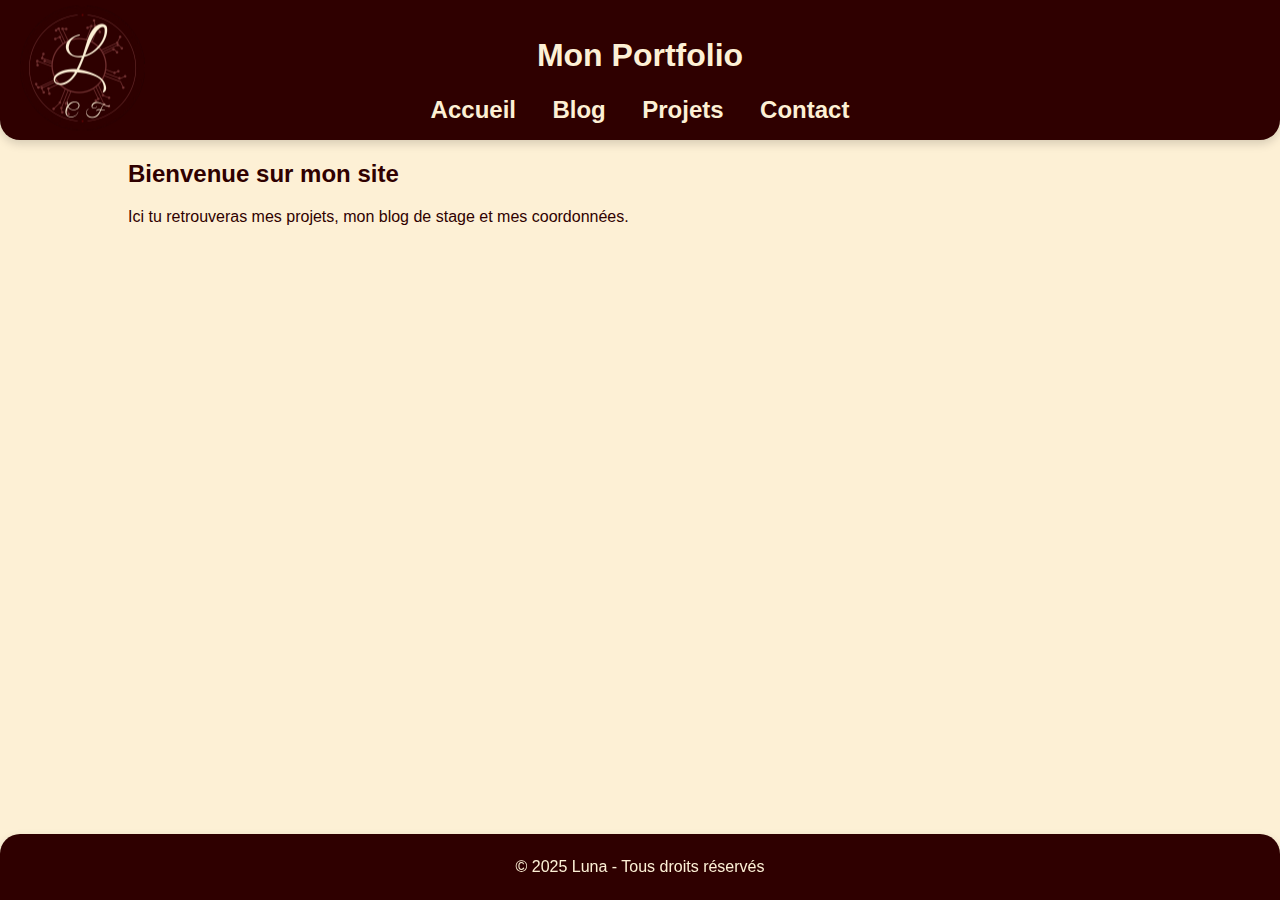
<file: index.html>
<!DOCTYPE html>
<html lang="fr">
<head>
  <meta charset="UTF-8">
  <meta name="viewport" content="width=device-width, initial-scale=1.0">
  <title>Mon Portfolio</title>
  <link rel="stylesheet" href="./style.css">
</head>
<body>
  <header>
    <div class="logo">
      <a href="index.html"><img src="images/Logo.png" alt="Logo de Luna"></a>
    </div>
    <div class="txt">
        <h1>Mon Portfolio</h1>
        <nav>
          <a href="index.html">Accueil</a>
          <a href="blog.html">Blog</a>
          <a href="projects.html">Projets</a>
          <a href="contact.html">Contact</a>
        </nav>
    </div>
  </header>

  <main>
    <h2>Bienvenue sur mon site</h2>
    <p>Ici tu retrouveras mes projets, mon blog de stage et mes coordonnées.</p>
  </main>

  <footer>
    <p>© 2025 Luna - Tous droits réservés</p>
  </footer>
</body>
</html>
</file>
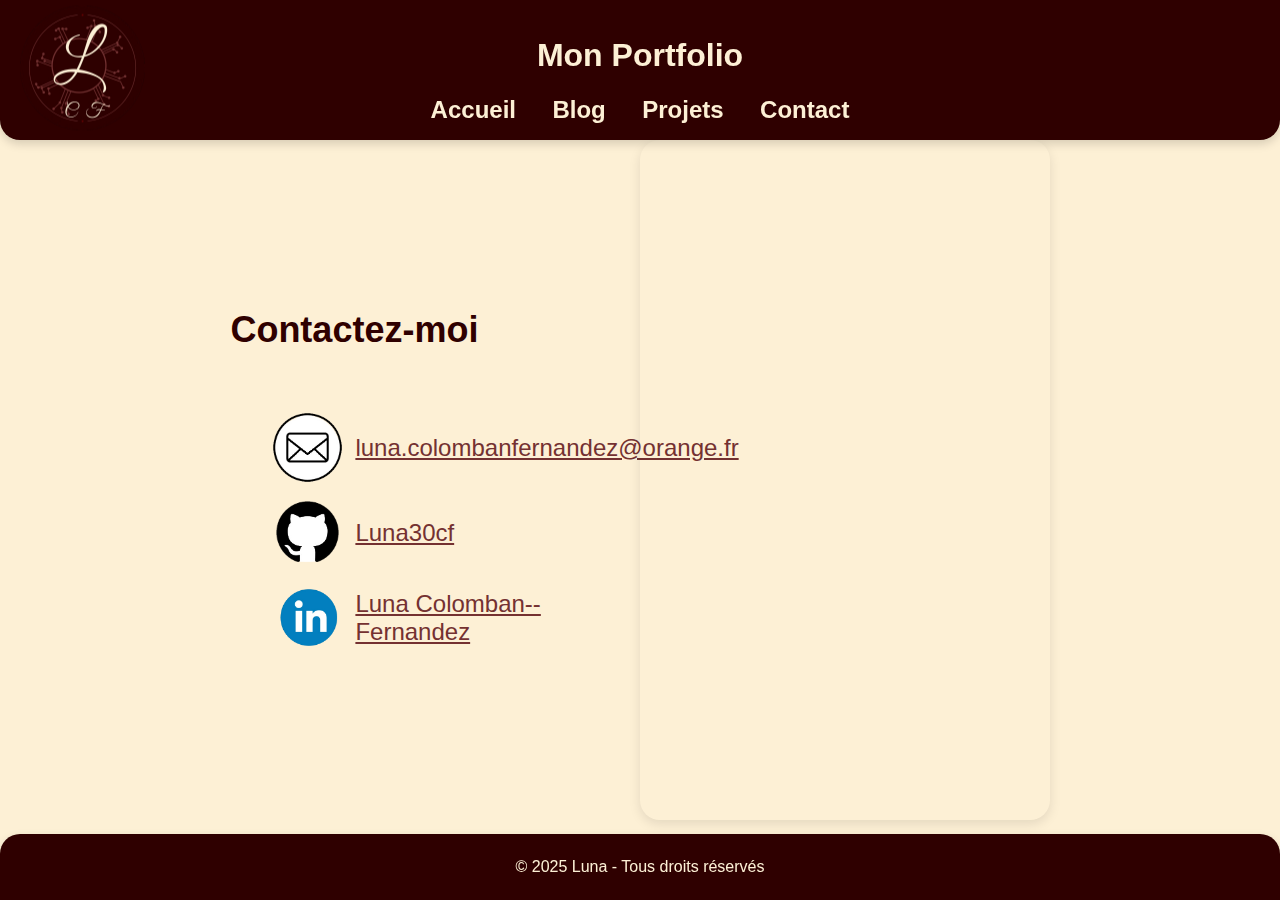
<file: contact.html>
<!DOCTYPE html>
<html lang="fr">
<head>
  <meta charset="UTF-8">
  <meta name="viewport" content="width=device-width, initial-scale=1.0">
  <title>Contact - Mon Portfolio</title>
  <link rel="stylesheet" href="style.css">
  <link rel="stylesheet" href="contact.css">
  <link rel="stylesheet" href="responsive.css">
</head>
<body>
  <header>
    <div class="logo">
      <a href="index.html"><img src="images/Logo.png" alt="Logo de Luna"></a>
    </div>
    <div class="txt">
      <h1>Mon Portfolio</h1>
      <nav>
        <a href="index.html">Accueil</a>
        <a href="blog.html">Blog</a>
        <a href="projects.html">Projets</a>
        <a href="contact.html">Contact</a>
      </nav>
    </div>
  </header>

  <main>
    <section class="contact-section">

    <div class="contact-info">
        <h2>Contactez-moi</h2>
        <ul>
          <li><img src="images/email.png" alt="email"> <a href="mailto:luna.colombanfernandez@orange.fr">luna.colombanfernandez@orange.fr</a> </li>
          <li><img src="images/github.png" alt="github"> <a href="https://github.com/Luna30cf" target="_blank">Luna30cf</a></li>
          <li><img src="images/linkedin.png" alt="linkedin"> <a href="https://www.linkedin.com/in/luna-colomban-fernandez-29297528b/" target="_blank">Luna Colomban--Fernandez</a></li>
        </ul>
    </div>

    <div class="form-container">
        <iframe title="forms" src="https://docs.google.com/forms/d/e/1FAIpQLScj1TUf_JF9XpkqEw8yn7HyNeCYMH7sq2EAcYq6DiTBsTKwIQ/viewform?embedded=true">Chargement…</iframe>
    </div>

    </section>
  </main>

  <footer>
    <p>© 2025 Luna - Tous droits réservés</p>
  </footer>
</body>
</html>
</file>
<file: style.css>
/* style.css */
body {
    font-family: Arial, sans-serif;
    margin: 0;
    padding: 0;
    background: #fdf0d5;
    color: #2f0000;
    display: flex;
    flex-direction: column;
}

header {
    display: flex;
    background: #2f0000;
    color: #fdf0d5;
    padding: 1rem 0;
    position: relative;
    align-items: center;
    justify-content: center;
    border-bottom-left-radius: 20px;
    border-bottom-right-radius: 20px;
    box-shadow: 0 4px 10px rgba(0,0,0,0.15);
}

header .logo {
  position: absolute;
  left: 20px;
  top: 50%;
  transform: translateY(-50%);
}

header .logo img {
  height: 125px;
}

header .txt {
  display: flex;
  flex-direction: column;
  align-items: center;
  text-align: center;
}

nav a {
    color: #fdf0d5;
    margin: 1rem;
    font-size: x-large;
    text-decoration: none;
    font-weight: bold;
    position: relative;
}

nav a::before, nav a::after {
    content: "";
    position: absolute;
    background: #fdf0d5;
    height: 3px;
    width: 0;
    transition: width 0.3s ease, left 0.3s ease;
}
nav a::before { 
    bottom: 120%; 
    left: 0; 
}

nav a::after { 
    top: 120%; 
    left: 100%; 
    height: 3px; 
}

nav a:hover::before,
nav a:hover::after {
    width: 100%;
    left: 0;
}

main {
    width: 80%;
    margin-left: 10%;
    margin-right: 10%;
    justify-content: space-around;
    align-items: center;
}

footer {
    position: fixed;
    bottom: 0;
    width: 100%;
    text-align: center;
    padding: 0.5rem 0;
    background: #2f0000;
    color: #fdf0d5;
    border-top-left-radius: 20px;
    border-top-right-radius: 20px;
    box-shadow: 0 4px 10px rgba(0,0,0,0.15);
}

@media (max-width: 600px) {
  header { flex-direction: column; padding: 10px 0; }
  header .logo { position: static; transform: none; margin-bottom: 10px; }
  header .txt { flex-direction: column; }
}
</file>
<file: contact.css>
ul {
  display: flex;
  flex-direction: column;
}

li {
  display: flex;
  align-items: center;
  left:0;
  margin-top: 5px;
  margin-bottom: 5px;
}
a {
  color: #743131;
}

img {
  height: 75px;
  margin-right: 10px;
}



.contact-section {
  display: flex;
  justify-content: space-evenly;
  align-items: center;
}

.contact-info {
  width: 40%;
  display: flex;
  flex-direction: column;
  text-align: left;
  margin-left: 10%;
  font-size: x-large;
}

.form-container {
  width: 40%;
  margin-right: 10%;
}

.form-container iframe {
  width: 100%;
  height: 680px;
  border: none;
  border-radius: 20px;
  box-shadow: 0 4px 12px rgba(0,0,0,0.1);
}
</file>
<file: responsive.css>
@media (max-width: 768px) {
  body {
    font-size: 16px;
    padding: 5px;
  }

  main {
    width: 95%;
    margin: 2% auto;
  }

  article {
    padding: 1rem;
  }

  article img,
  .fig img,
  .machines img {
    max-width: 100%;
    height: auto;
  }

  .fig {
    flex-direction: column;
    align-items: center;
  }

  .fig figure {
    margin-bottom: 1rem;
    width: 100%;
  }

  .fig figcaption {
    text-align: center;
  }

  header {
    flex-direction: column;
    text-align: center;
    padding: 10px;
  }

  header .logo {
    position: static;
    transform: none;
    margin-bottom: 10px;
  }

  nav a {
    margin: 0.5rem;
    font-size: large;
  }

  footer {
    font-size: 0.9rem;
    padding: 0.3rem;
  }
}

@media (max-width: 480px) {
  body {
    font-size: 14px;
  }

  article h2 {
    font-size: 1.3rem;
  }

  article p {
    font-size: 1rem;
  }

  nav a {
    font-size: medium;
  }
}
</file>
